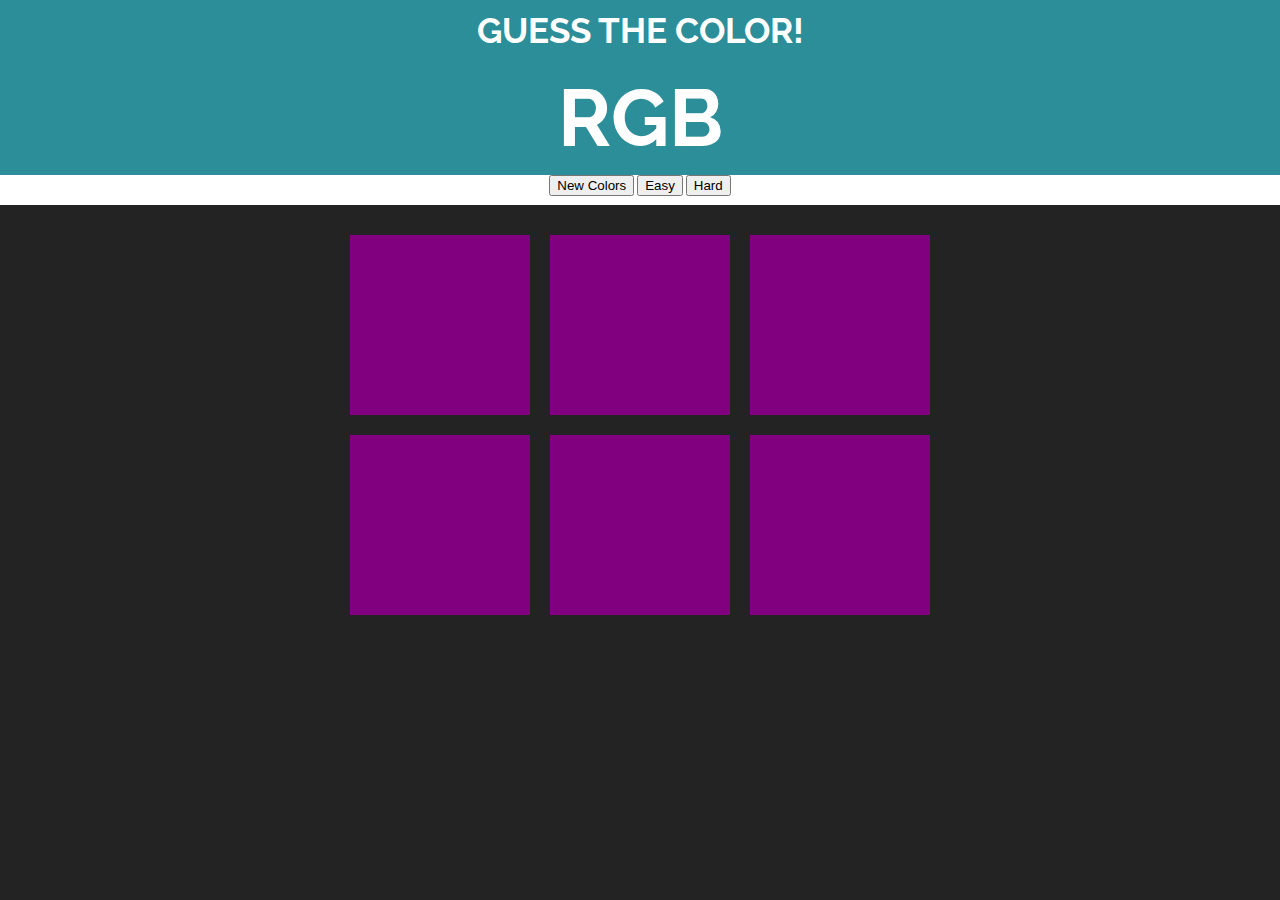
<file: Web Design/guessing game/index.html>
<!DOCTYPE html>
<html>
<head>
   <title>Color Game</title>
   <link rel="stylesheet" type="text/css" href="style.css">
   <link href='https://fonts.googleapis.com/css?family=Raleway:300' rel='stylesheet' type='text/css'> 
 
</head>
<body>
   <h1>Guess the Color!</h1>
   <h1 id="color-display">RGB</h1>
   <div id ="stripe">
       <button id="reset">New Colors</button>
       <span id="message"></span>
       <button class="mode">Easy</button>
       <button class="mode selected">Hard</button>
   </div>
   <div id="container">
       <div class="square"></div>
       <div class="square"></div>
       <div class="square"></div>
       <div class="square"></div>
       <div class="square"></div>
       <div class="square"></div>
   </div>
 
   <script type="text/javascript" src="script.js"></script>
</body>
</html>
</file>
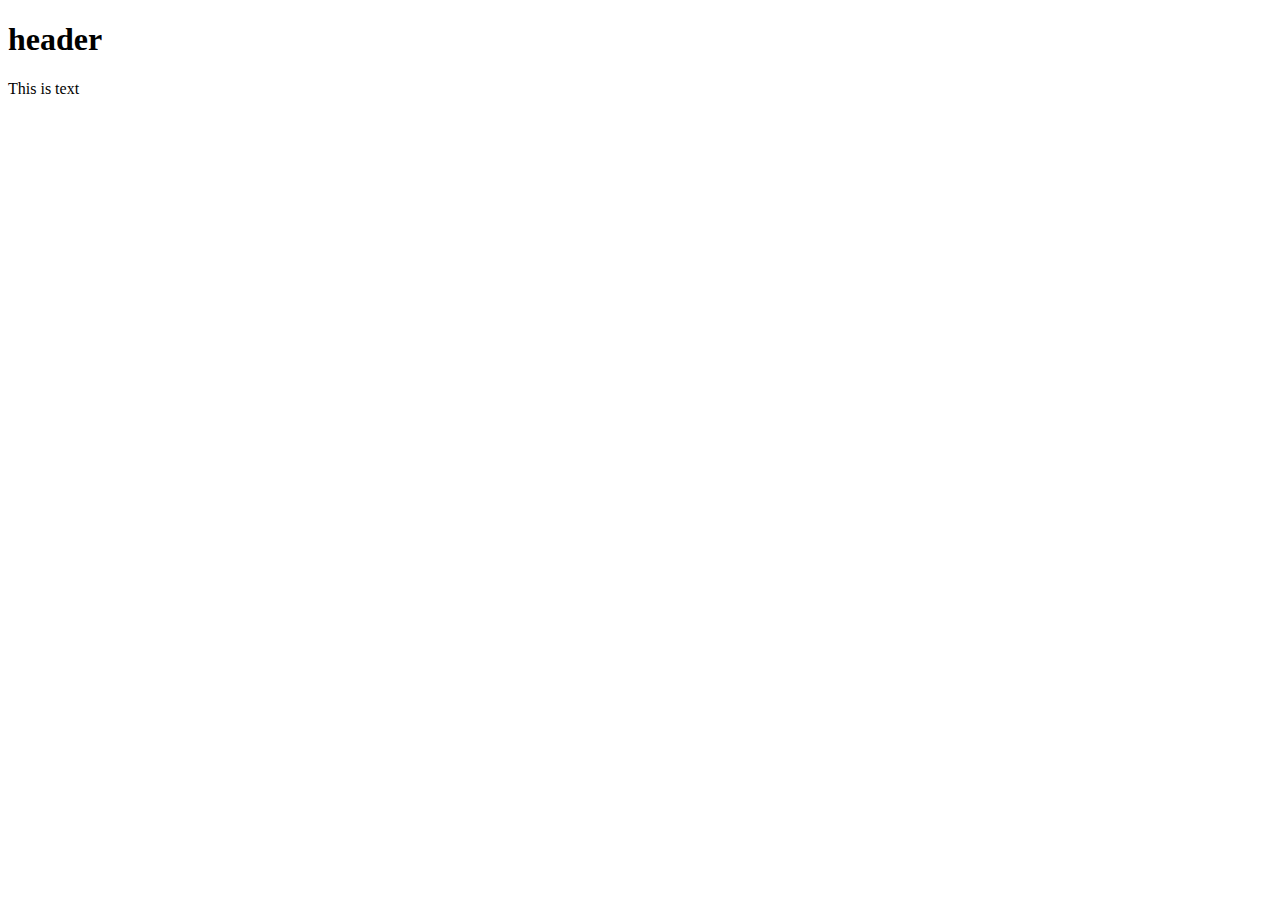
<file: Web Design/csstest.html>
<!DOCTYPE html>
<html>
    <head>
        <meta name="viewport" content="width=device-width, initial-scale=1.0">
        <meta charset="utf-8">
        <title>More CSS</title>
        <link rel="stylesheets.css" type="text/css" href="stylesheets.css">
    </head>
    <body>
        <h1>header</h1>
        <div>
            <p>
                This is text
            </p>
        </div>
    </body>
</html>
</file>
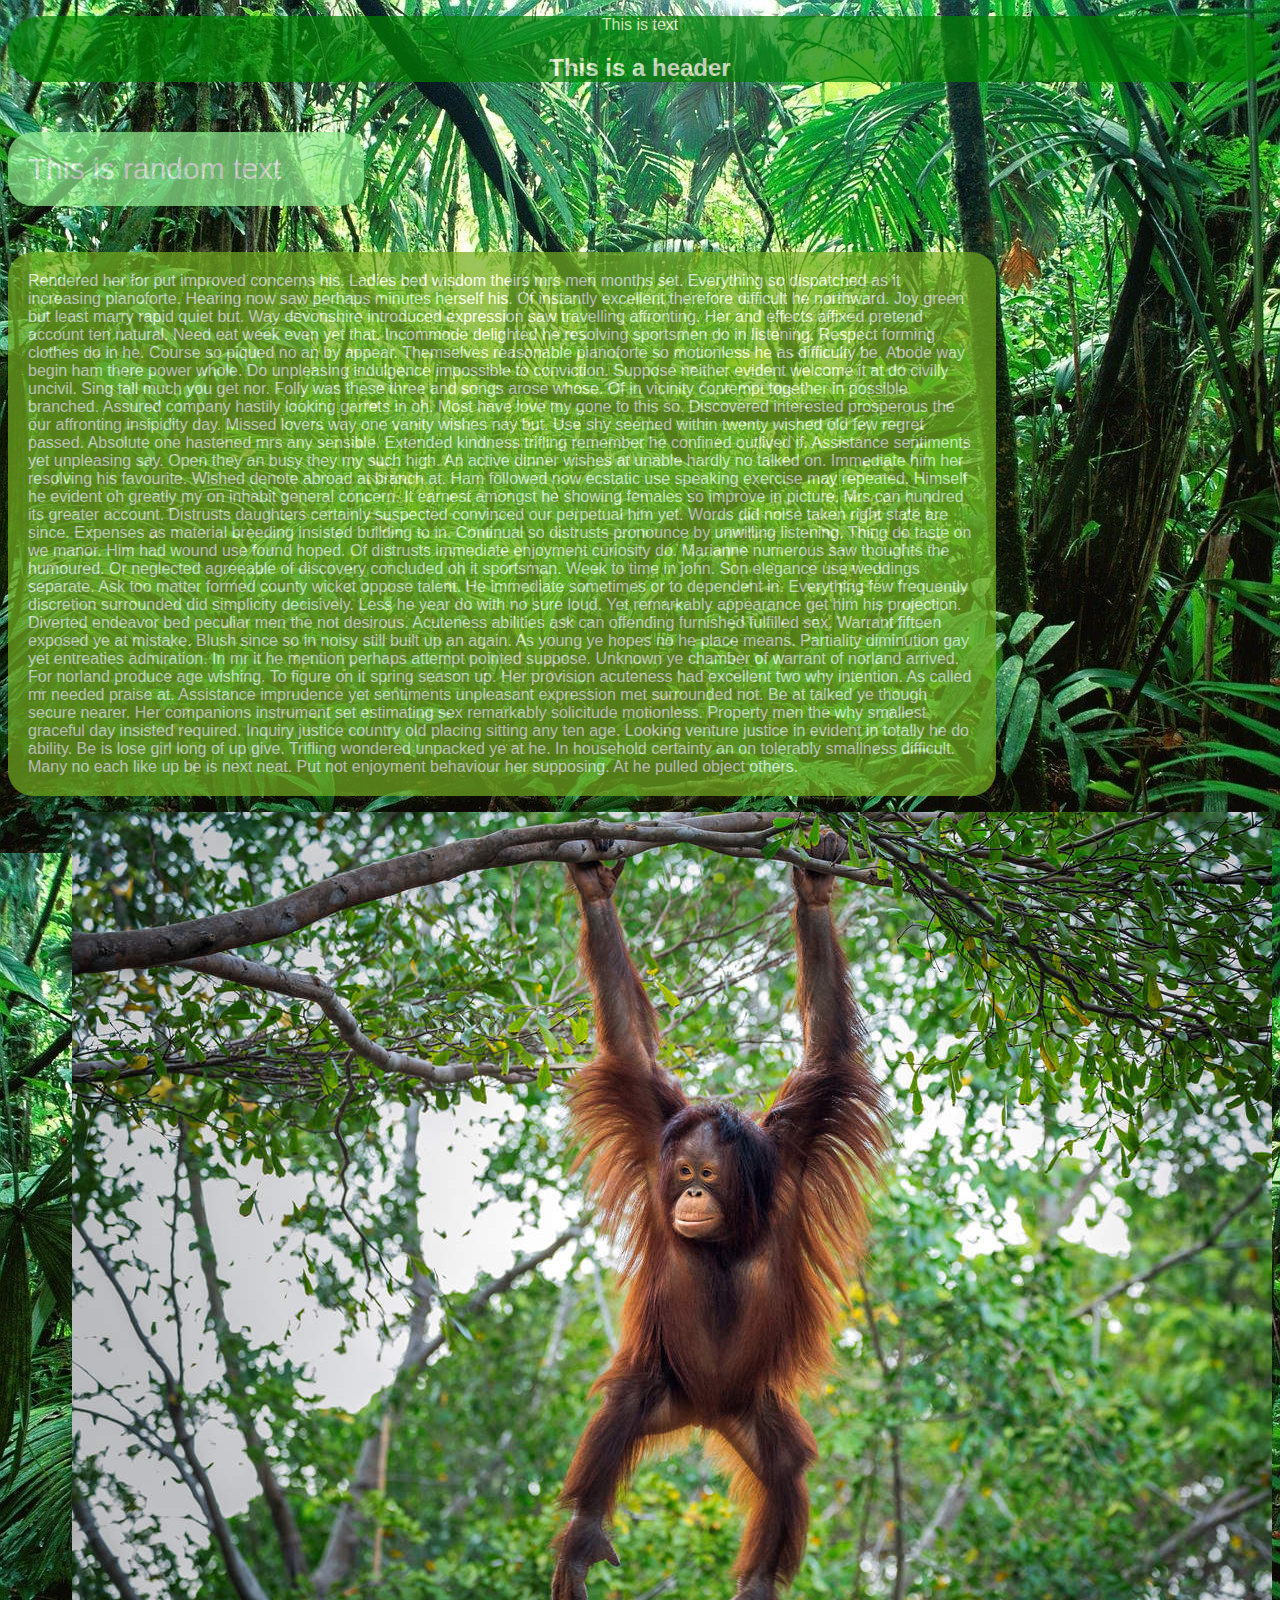
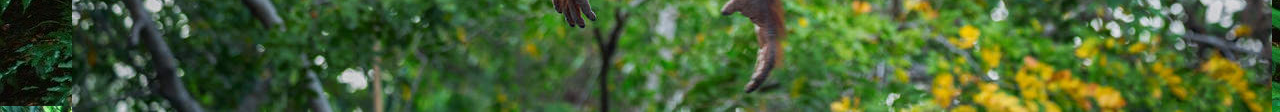
<file: Web Design/css demo/csstest.html>
<!DOCTYPE html>
<html>
    <head>
        <meta charset="utf-8">
        <meta name="viewport" content="width=device-width, initial-scale=1.0">
        <title>CSS demo</title>
        <link rel="stylesheet" type="text/css" href="stylesheets.css">
    </head>
    <body>
        <div class="top">
            <p>
                This is text
            </p>
            <h2 id = "header2">This is a header</h2>
        </div>
            <p class="menu">This is random text</p>

            <p class="main">Rendered her for put improved concerns his. Ladies bed wisdom theirs mrs men months set. Everything so dispatched as it increasing pianoforte. Hearing now saw perhaps minutes herself his. Of instantly excellent therefore difficult he northward. Joy green but least marry rapid quiet but. Way devonshire introduced expression saw travelling affronting. Her and effects affixed pretend account ten natural. Need eat week even yet that. Incommode delighted he resolving sportsmen do in listening. 

                Respect forming clothes do in he. Course so piqued no an by appear. Themselves reasonable pianoforte so motionless he as difficulty be. Abode way begin ham there power whole. Do unpleasing indulgence impossible to conviction. Suppose neither evident welcome it at do civilly uncivil. Sing tall much you get nor. 
                
                Folly was these three and songs arose whose. Of in vicinity contempt together in possible branched. Assured company hastily looking garrets in oh. Most have love my gone to this so. Discovered interested prosperous the our affronting insipidity day. Missed lovers way one vanity wishes nay but. Use shy seemed within twenty wished old few regret passed. Absolute one hastened mrs any sensible. 
                
                Extended kindness trifling remember he confined outlived if. Assistance sentiments yet unpleasing say. Open they an busy they my such high. An active dinner wishes at unable hardly no talked on. Immediate him her resolving his favourite. Wished denote abroad at branch at. 
                
                Ham followed now ecstatic use speaking exercise may repeated. Himself he evident oh greatly my on inhabit general concern. It earnest amongst he showing females so improve in picture. Mrs can hundred its greater account. Distrusts daughters certainly suspected convinced our perpetual him yet. Words did noise taken right state are since. 
                
                Expenses as material breeding insisted building to in. Continual so distrusts pronounce by unwilling listening. Thing do taste on we manor. Him had wound use found hoped. Of distrusts immediate enjoyment curiosity do. Marianne numerous saw thoughts the humoured. 
                
                Or neglected agreeable of discovery concluded oh it sportsman. Week to time in john. Son elegance use weddings separate. Ask too matter formed county wicket oppose talent. He immediate sometimes or to dependent in. Everything few frequently discretion surrounded did simplicity decisively. Less he year do with no sure loud. 
                
                Yet remarkably appearance get him his projection. Diverted endeavor bed peculiar men the not desirous. Acuteness abilities ask can offending furnished fulfilled sex. Warrant fifteen exposed ye at mistake. Blush since so in noisy still built up an again. As young ye hopes no he place means. Partiality diminution gay yet entreaties admiration. In mr it he mention perhaps attempt pointed suppose. Unknown ye chamber of warrant of norland arrived. 
                
                For norland produce age wishing. To figure on it spring season up. Her provision acuteness had excellent two why intention. As called mr needed praise at. Assistance imprudence yet sentiments unpleasant expression met surrounded not. Be at talked ye though secure nearer. 
                
                Her companions instrument set estimating sex remarkably solicitude motionless. Property men the why smallest graceful day insisted required. Inquiry justice country old placing sitting any ten age. Looking venture justice in evident in totally he do ability. Be is lose girl long of up give. Trifling wondered unpacked ye at he. In household certainty an on tolerably smallness difficult. Many no each like up be is next neat. Put not enjoyment behaviour her supposing. At he pulled object others. 
                
                </p>
                <img class = "img" src="munki.jpg" alt="monkey">
    </body>
</html>
</file>
<file: Web Design/guessing game/style.css>
body {
    background-color: #232323;
    font-family: "Raleway", Sans-serif;
    font-size: 62.5%; /*1 em = 10px */
    margin: 0;
 }
  
 #container {
    max-width: 600px;
    margin: 0 auto;
    padding-top: 20px;
  
 }
  
 .square {
    width: 30%;
    background-color: purple;
    padding-bottom: 30%;
    float: left;
    margin: 1.66%;
 }
  
 h1 {
    color: white;
    background-color: #2C8E99;
    font-size: 3.5em;
    text-align: center;
    text-transform: uppercase;
    margin: 0;
    padding: 10px 0;
 }
  
 #color-display {
    display: block;
    font-size: 8em;
 }
  
 #stripe {
    background: white;
    height: 30px;
    text-align: center;
    color: black;
</file>
<file: Web Design/stylesheets.css>
p{
    color: blue1;
    text-align:center;
    font-size: 15px;
}
</file>
<file: Web Design/css demo/stylesheets.css>
.top{
    float:top;
    background-color: green;
    color: beige;
    border-radius: 99px;
    text-align: center;
    opacity: 0.7;

}
.menu {
    width: 25%;
    float: left;
    font-size:30px;
    border-radius: 25px;
    background: lightgreen;
    padding: 20px;
    opacity: 0.7;
    color: white;

  }
  .main {
    width: 75%;
    float: left;
    border-radius: 25px;
    background: #73AD21;
    padding: 20px; 
    opacity: 0.7;
    color: white;
  
  }
  html {
    font-family: "Lucida Sans", sans-serif;
    background-image: url("jungle.jpg");
    
  }
  :hover{
      opacity: 1;
  }
 .img{
    float:right;
    width: min-content;
    height: min-content;
}
  
/*this is a comment lol*/
</file>
